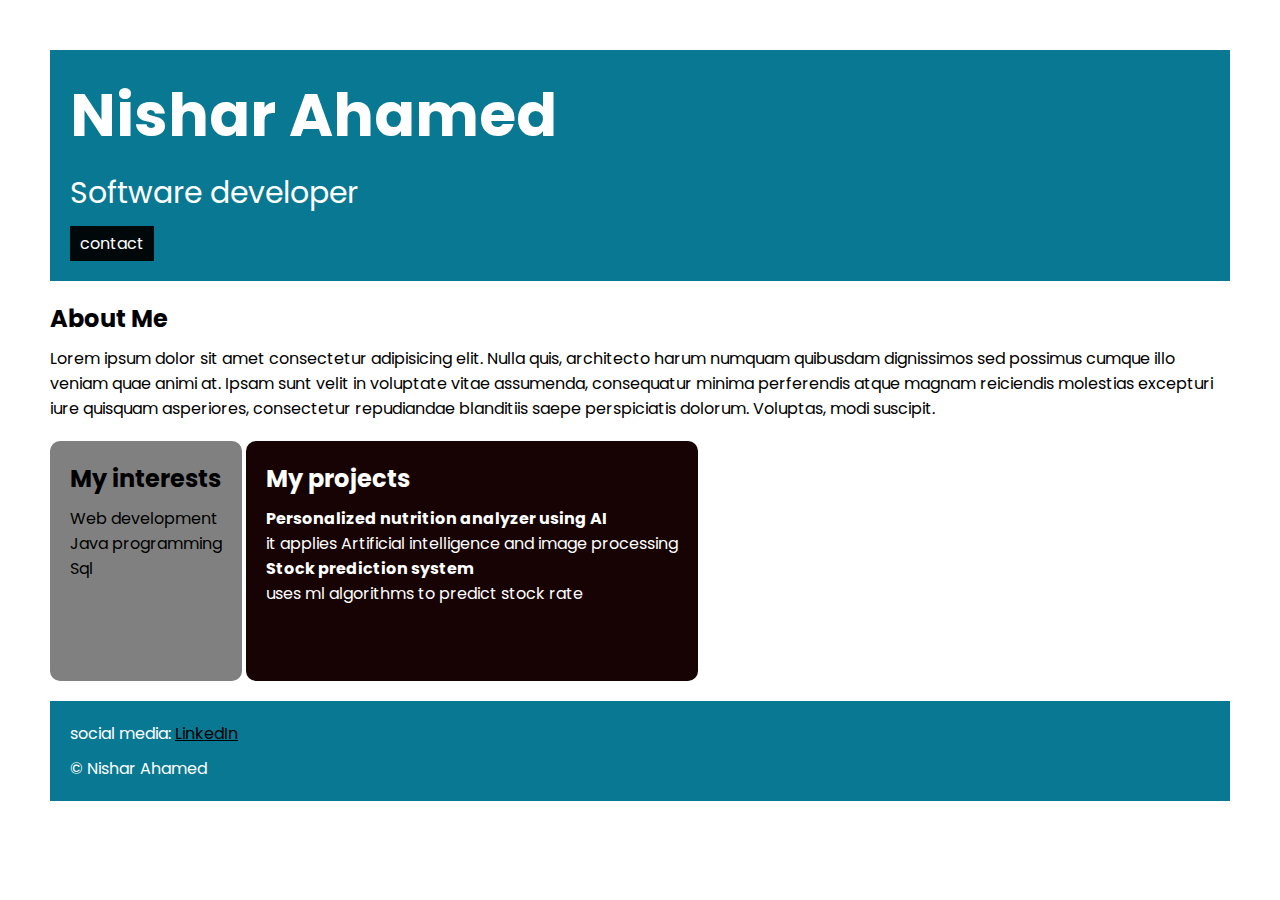
<file: index.html>
<!DOCTYPE html>
<html lang="en">
<head>
    <meta charset="UTF-8">
    <meta name="viewport" content="width=device-width, initial-scale=1.0">
    <title>Document</title>
    <link rel="preconnect" href="https://fonts.googleapis.com">
<link rel="preconnect" href="https://fonts.gstatic.com" crossorigin>
<link href="https://fonts.googleapis.com/css2?family=Poppins:ital,wght@0,100;0,200;0,300;0,400;0,500;0,600;0,700;0,800;0,900;1,100;1,200;1,300;1,400;1,500;1,600;1,700;1,800;1,900&display=swap" rel="stylesheet">
    <link rel="stylesheet" href="style.css">
</head>
<body>
    <div class="container">
    <div class="section-one"><h1 class="section-one__name">Nishar Ahamed</h1>
        <p class="section-one__role">Software developer</p>
        <a class="section-one__contact"href="form.html">contact</a></div>
    
<div class="section-two">
    <h2 class="section-two__title">
        About Me
    </h2>
    <p class="section-two__desc">Lorem ipsum dolor sit amet consectetur adipisicing elit. Nulla quis, architecto harum numquam quibusdam dignissimos sed possimus cumque illo veniam quae animi at. Ipsam sunt velit in voluptate vitae assumenda, consequatur minima perferendis atque magnam reiciendis molestias excepturi iure quisquam asperiores, consectetur repudiandae blanditiis saepe perspiciatis dolorum. Voluptas, modi suscipit.</p>
</div>
<div class="section-three">
    <h2 class="section-three__title">My interests</h2>
    <ul class="section-three__desc">
        <li>Web development</li>
        <li>Java programming</li>
        <li>Sql</li>
    </ul>
</div>
<div class="section-four">
    <h2 class="section-four__title">My projects</h2>
    <ul class="section-four__desc">
        <li><h4>Personalized nutrition analyzer using AI</h4>
        <p>it applies Artificial intelligence and image processing</p></li>
        <li>
            <h4>Stock prediction system</h4>
            <p>uses ml algorithms to predict stock rate</p>
        </li>
        
    </ul>
</div>
<div class="section-five">
    <p class="section-five__title">social media:
        <a href="www.linkedin.com/in/nishar-ahamed3">LinkedIn</a></p>
        <p class="section-five__desc">&copy Nishar Ahamed</p>
    </div>
   
</body>
</html>
</file>
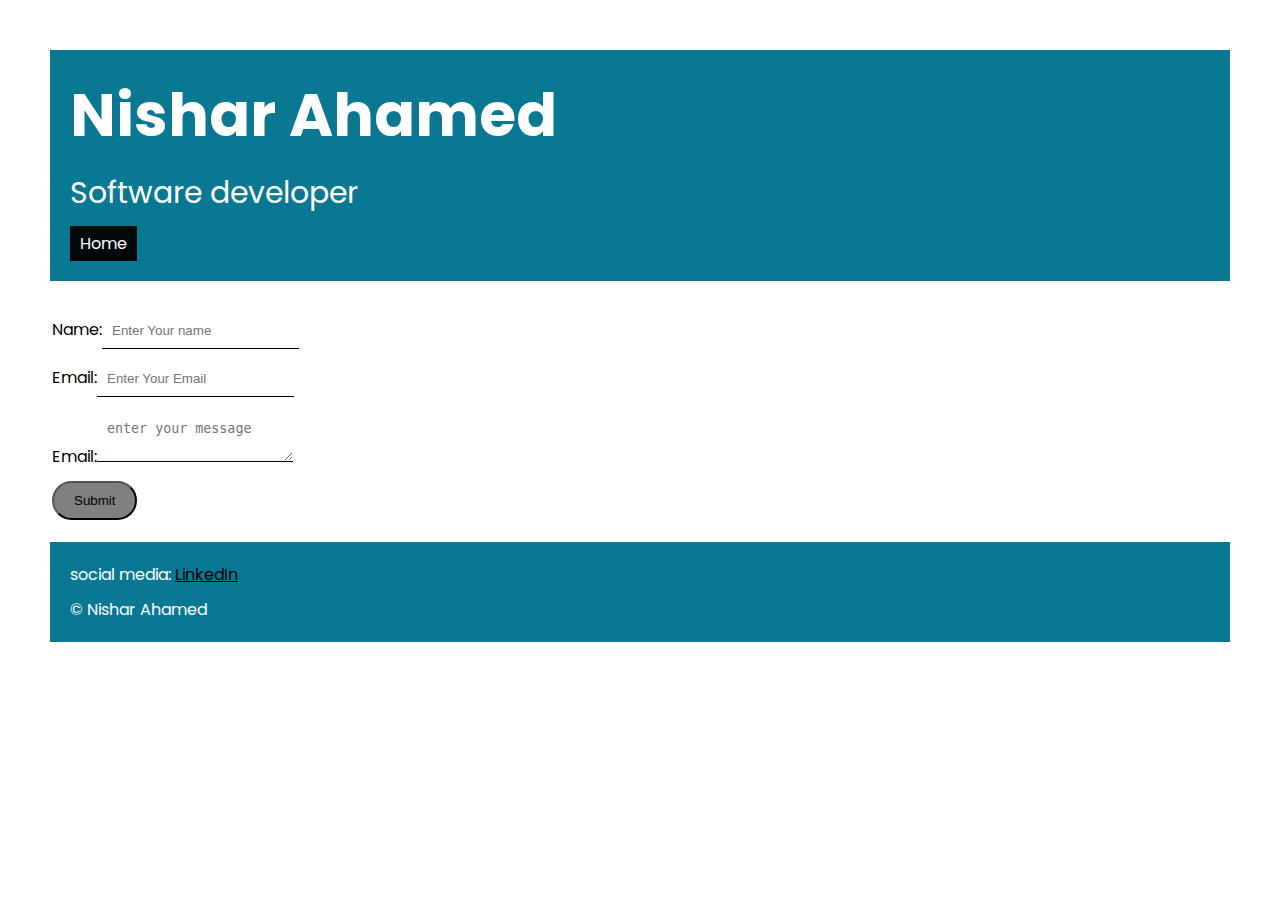
<file: form.html>
<!DOCTYPE html>
<html lang="en">
<head>
    <meta charset="UTF-8">
    <meta name="viewport" content="width=device-width, initial-scale=1.0">
    <title>Document</title>
    <link rel="preconnect" href="https://fonts.googleapis.com">
<link rel="preconnect" href="https://fonts.gstatic.com" crossorigin>
<link href="https://fonts.googleapis.com/css2?family=Poppins:ital,wght@0,100;0,200;0,300;0,400;0,500;0,600;0,700;0,800;0,900;1,100;1,200;1,300;1,400;1,500;1,600;1,700;1,800;1,900&display=swap" rel="stylesheet">
    <link rel="stylesheet" href="style.css">
</head>
<body>
    <div class="container">

    <div class="section-one"><h1 class="section-one__name">Nishar Ahamed</h1>
        <p class="section-one__role">Software developer</p>
        <a class="section-one__contact"href="index.html">Home</a></div>
  <div class="contact-form">     
<form action="">
    <table>
        <tr>
            <td>
                <label for="">Name:</label><input type="text" placeholder="Enter Your name" class="contact-form__input">
            </td>
        </tr>
        <tr>
            <td>
                <label for="">Email:</label><input type="email" placeholder="Enter Your Email" class="contact-form__input">
            </td>
        </tr>
        <tr></tr>
            <td>
                <label for="">Email:</label><textarea name="" id="" placeholder="enter your message" class="contact-form__textarea"></textarea>
            </td>
        </tr>
        <tr>
            <td>
                <button class="contact-form__submit">Submit</button>
            </td>
        </tr>
        
    </table>
</form>
</div> 
<div class="section-five">
    <p class="section-five__title">social media:
        <a href="www.linkedin.com/in/nishar-ahamed3">LinkedIn</a></p>
        <p class="section-five__desc">&copy Nishar Ahamed</p>
    </div>
    </div>

</body>
</html>
</file>
<file: style.css>
*{
    margin:0;
    padding:0;
    
}
body{
    font-family: "Poppins", sans-serif;
}
.container{
    padding:50px;
}
.section-one{
    background-color:rgb(9, 120, 147);
    padding:20px;
    color:white;
}
.section-one__contact{
background-color:rgb(0, 8, 10);
color:white;
padding-left: 10px;
padding-right: 10px;
padding-top: 5px;
padding-bottom: 5px;
text-decoration:none;
display:inline-block;

}
.section-one__name{
    font-size:60px;
}
.section-one__role{
    font-size:30px;
    margin-top: 10px;
    margin-bottom: 10px;;
}
.section-two,.section-three,.section-four,.section-five{
    margin-top:20px;
}
.section-two__desc,.section-three__desc,.section-four__desc,.section-five__desc{
    margin-top:10px;
}
.section-five{
    background-color:rgb(9, 120, 147);
    color:white;
    padding:20px;

}
.section-five__title a{
    color:black;
    
}
.section-three li,.section-four li{
    list-style-type: none;
}
.section-three{
    background-color: gray;
    padding: 20px;
    display:inline-block;
    height:200px;
    border-radius:10px;
    vertical-align:top;

}
.section-four{
    background-color: rgb(23, 3, 3);
    color:white;
    padding: 20px;
    display:inline-block;
    height:200px;
    border-radius:10px;
    vertical-align:top;
}
.contact-form{
    margin-top:20px;
}
.contact-form__input,.contact-form__textarea,.contact-form__submit{
   
    margin-top:10px;
}
.contact-form__input{
    padding:10px;
    border:none;
    border-bottom:solid black 1px;
}
.contact-form__textarea{
    padding:10px;
    border:none;
    border-bottom:solid black 1px;
}
.contact-form__submit{
    padding:10px 20px;
    background-color:gray ;
    color:black;
    border-radius: 20px;;

}
</file>
